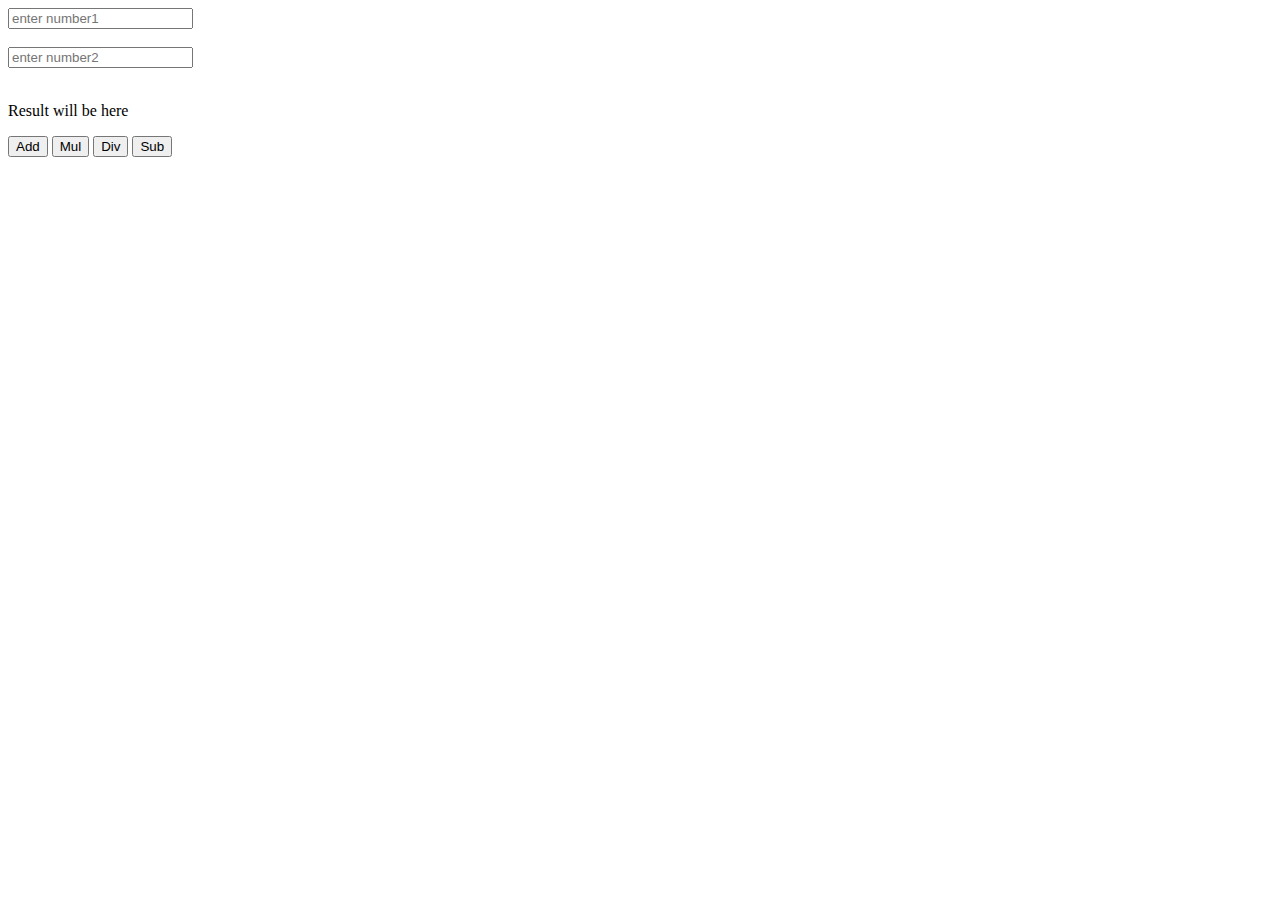
<file: add.html>
<html>
    <body>
        <input type="text" id = "num1" placeholder="enter number1"><br/><br/>
        <input type="text" id="num2" placeholder="enter number2"><br/><br/>
        <p id="op">Result will be here</p>
        <button onclick="add()">Add</button>
        <button onclick="mul()">Mul</button>
        <button onclick="Div()">Div</button>
        <button onclick="sub()">Sub</button>

        <script>
            function add(){
                const num1=document.getElementById("num1").value;
                const num2=document.getElementById("num2").value;
                const op=parseInt(num1)+parseInt(num2);
                document.getElementById("op").innerHTML=op;
            }
            function mul(){
                 const num1=document.getElementById("num1").value;
                const num2=document.getElementById("num2").value;
                const op=parseInt(num1)*parseInt(num2);
                document.getElementById("op").innerHTML=op;
            }
            function Div(){
                 const num1=document.getElementById("num1").value;
                const num2=document.getElementById("num2").value;
                const op=parseInt(num1)/parseInt(num2);
                document.getElementById("op").innerHTML=op;
            }
            function sub(){
                 const num1=document.getElementById("num1").value;
                const num2=document.getElementById("num2").value;
                const op=parseInt(num1)-parseInt(num2);
                document.getElementById("op").innerHTML=op;
            }
            
        </script>
    </body>
</html>
</file>
